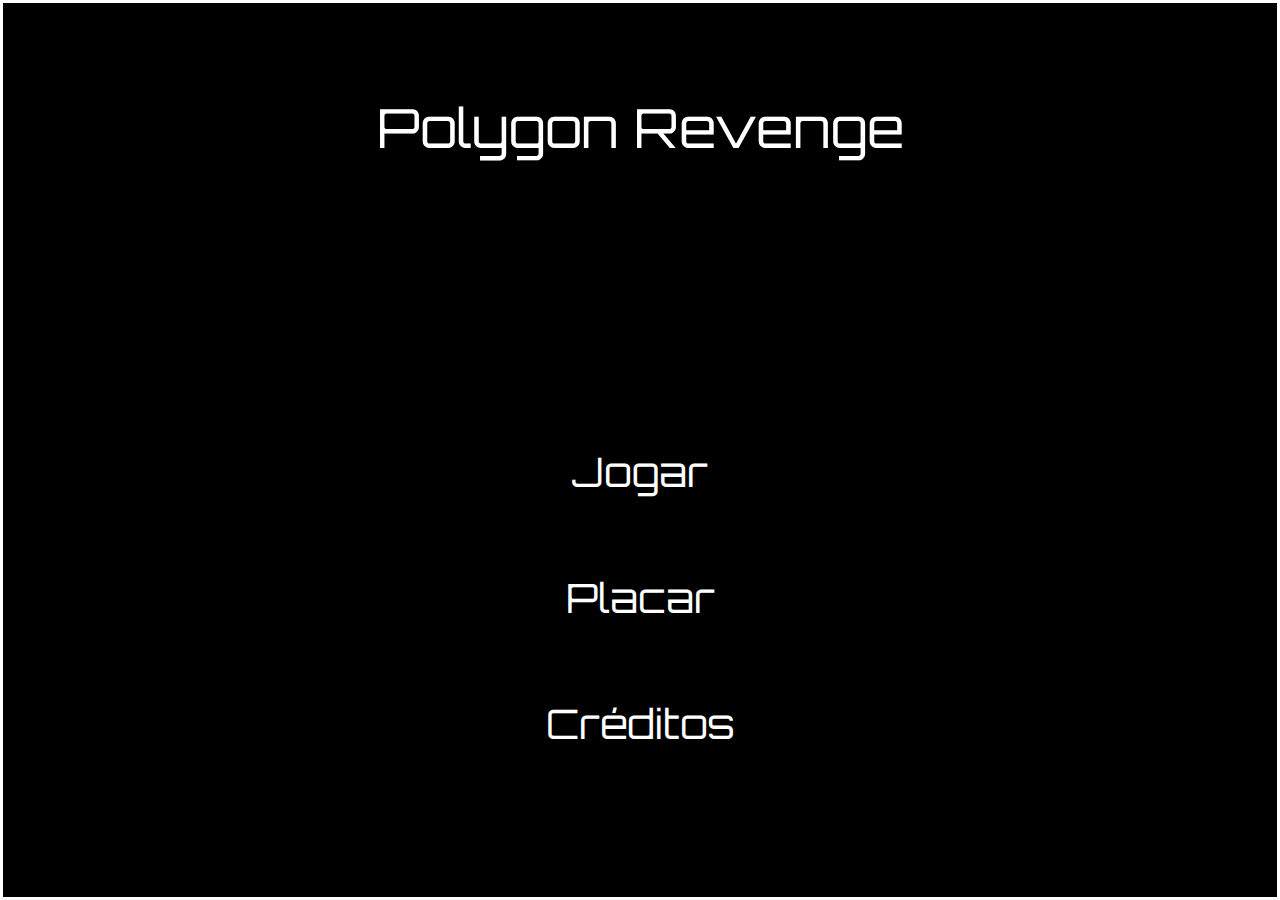
<file: index.html>
<!DOCTYPE html>
<html lang="en">
<head>
    <meta charset="UTF-8">
    <meta name="viewport" content="width=device-width, initial-scale=1.0">
    <link rel="stylesheet" href="Style.css">
    <link rel="icon" href="imgs/turret2-placeholder.png">
    <title>Polygon Revenge</title>
</head>
<body>
    <main>
        <h1 id="title" class="tema-claro-escuro">Polygon Revenge</h1>
        <button id="Jogar"><a href="jogo.html"><h2 class="tema-claro-escuro">Jogar</h2></a></button>
        <button id="Placar"><a href="placar.html"><h2 class="tema-claro-escuro">Placar</h2></a></button>
        <button id="Creditos"><a href="credits.html"><h2 class="tema-claro-escuro">Créditos</h2></a></button>
    </main>
    <script src="JS/cheet.js"></script>
    <script src="JS/jQuery.js"></script>
    <script src="JS/pory.js"></script>
</body>
</html>
</file>
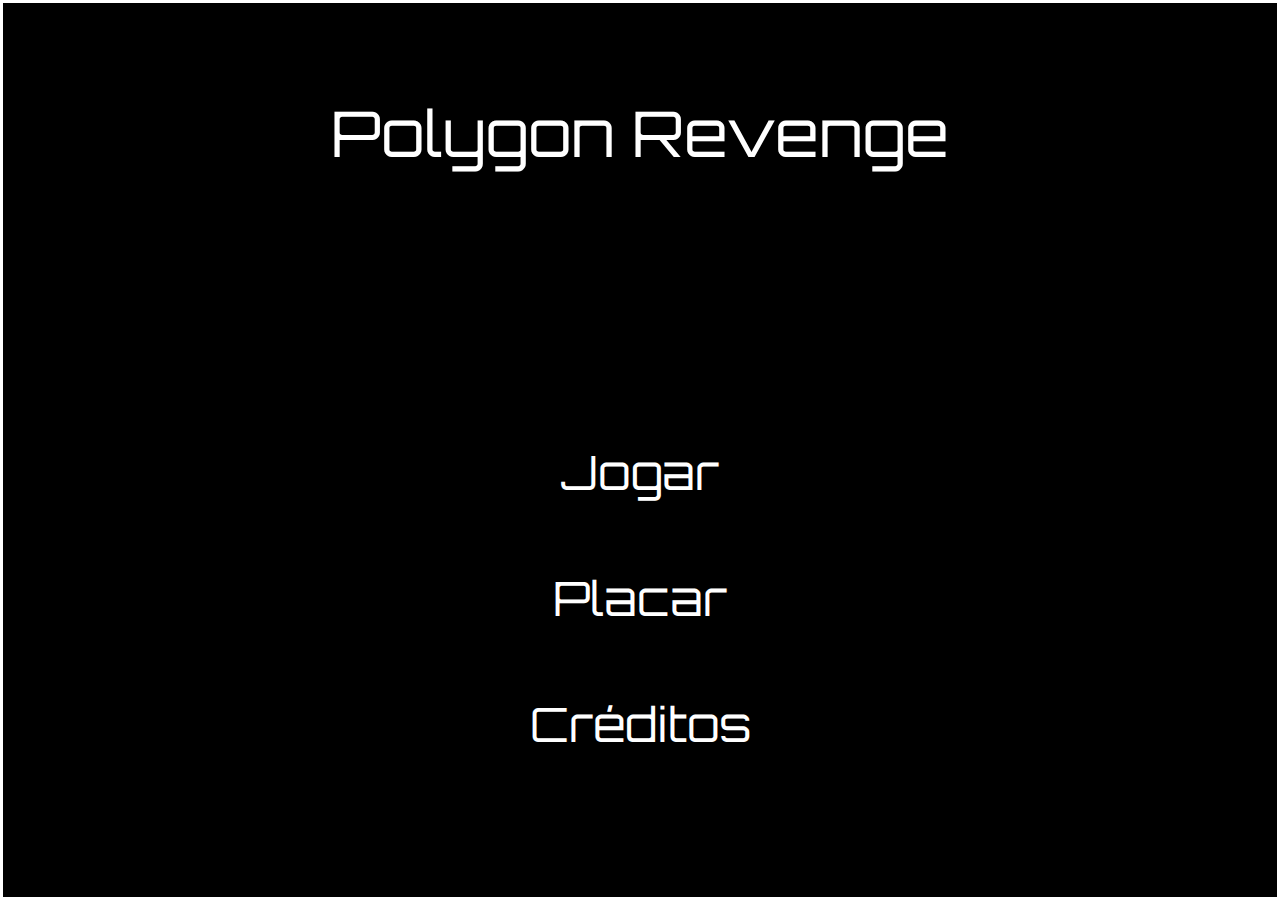
<file: Polygon-Revenge-turrets/index.html>
<!DOCTYPE html>
<html lang="en">
<head>
    <meta charset="UTF-8">
    <meta name="viewport" content="width=device-width, initial-scale=1.0">
    <link rel="stylesheet" href="Style.css">
    <title>Polygon Revenge</title>
</head>
<body>
    <main>
        <h1 id="title">Polygon Revenge</h1>
        <button id="Jogar"><h2>Jogar</h2></button>
        <button id="Placar"><a href="placar.html"><h2>Placar</h2></a></button>
        <button id="Creditos"><a href="credits.html"><h2>Créditos</h2></a></button>
        <nav id="selecao-turrets">
            <button type="button" class="turret">1</button>
            <button type="button" class="turret">2</button>
            <button type="button" class="turret">3</button>
            <button type="button" id="vai-e-volta"> - </button> 
        </nav>
    </main>
    <battle class="invisible">
        <health>HP: 0</health>
        
    </battle>
    <script src="start.js"></script>
    <script src="enemies.js"></script>
    <script src="turrets.js"></script>
    <script src="selection.js"></script>
</body>
</html>
</file>
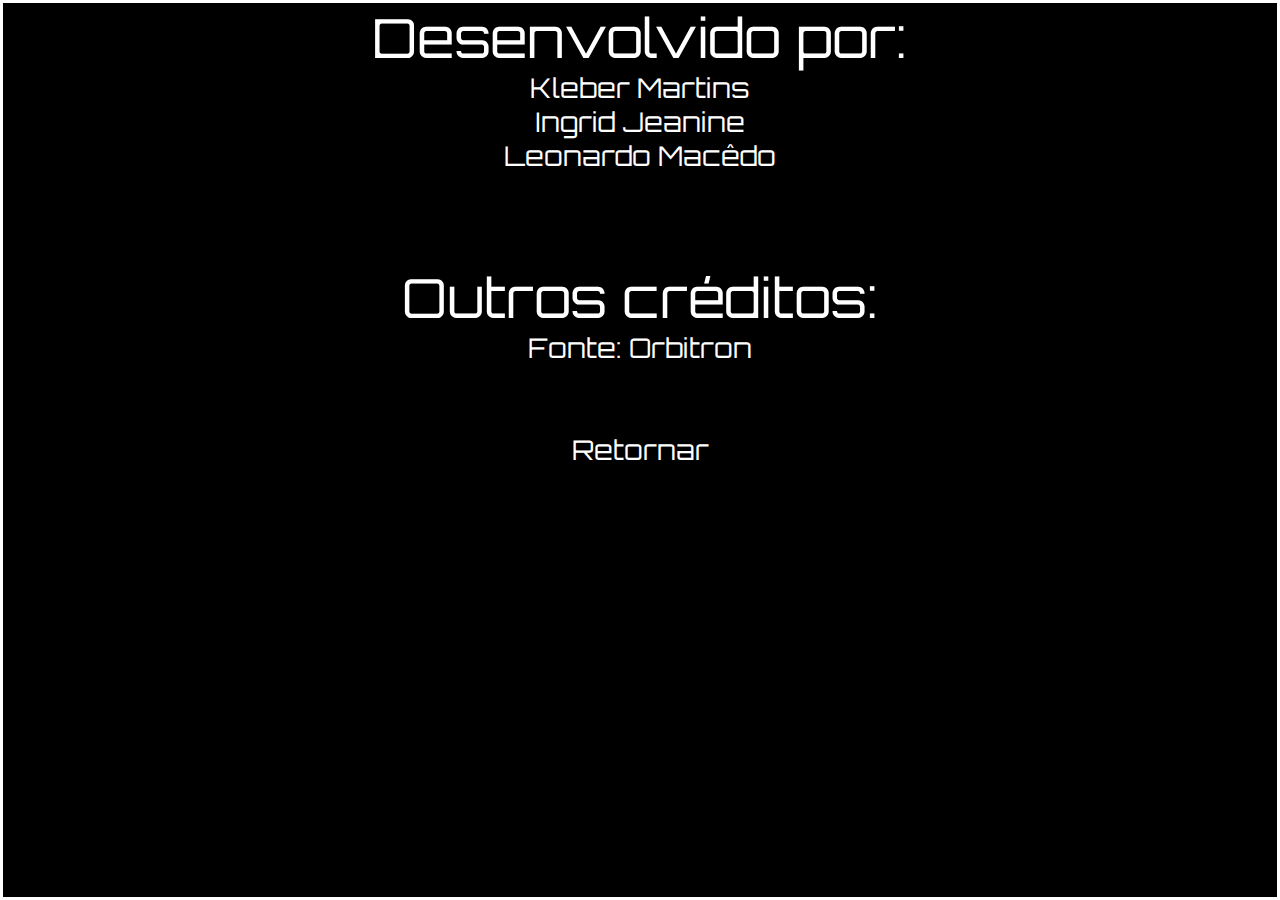
<file: credits.html>
<!DOCTYPE html>
<html lang="en">
<head>
    <meta charset="UTF-8">
    <meta name="viewport" content="width=device-width, initial-scale=1.0">
    <link rel="stylesheet" href="Style.css">
    <link rel="icon" href="imgs/turret2-placeholder.png">
    <title>Créditos | Polygon Revenge</title>
</head>
<body>
    <main>
        <h1>Desenvolvido por:</h1>
        <p>Kleber Martins</p>
        <p>Ingrid Jeanine</p>
        <p>Leonardo Macêdo</p>
    </main>
    <footer>
        <h1>Outros créditos:</h1><p>Fonte: Orbitron</p>
        <br><br><p><a href="index.html">Retornar</a></p>
    </footer>
</body>
</html>
</file>
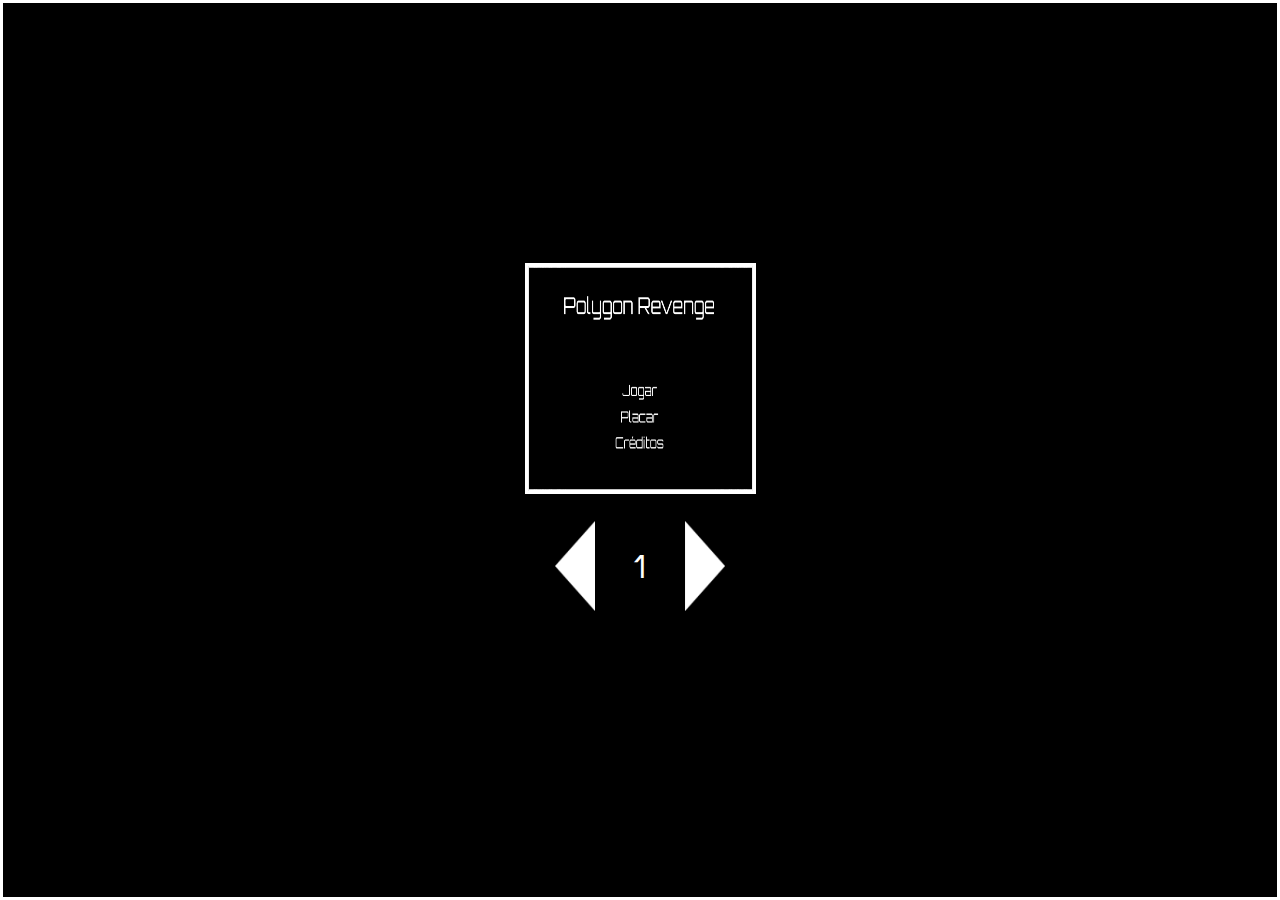
<file: jogo.html>
<!DOCTYPE html>
<html lang="en">
<head>
    <meta charset="UTF-8">
    <link rel="stylesheet" href="Style.css">
    <meta name="viewport" content="width=device-width, initial-scale=1.0">
    <link rel="icon" href="imgs/turret2-placeholder.png">
    <title>Polygon Revenge</title>
</head>
<body>
    <nav id="map-select">
        <button id="map-button"><img src="imgs/Sketch2.png"></button>
        <div id="selector"><button id="map-less"><img src="imgs/less.png"></button><span id="map-number">1</span><button id="map-plus"><img src="imgs/more.png"></button></div>
    </nav>
    <main id="side" class="invisible">
        <div><img src="imgs/hp-placeholder.png" id="icon"><span id="health"></span></div>
        <div><img src="imgs/money-placeholder.png" id="icon"><span id="money"></span></div>
        <ul id="selection"></ul>
        <div id="stats" class="invisible">
            <div><img src="imgs/atk-placeholder.png" id="icon"><span id="atk"></span></div>
            <div><img src="imgs/speed-placeholder.png" id="icon"><span id="speed"></span></div>
            <div id="upgrade" class="invisible"><button >Upgrade</button></div>
            <div><img src="imgs/money-placeholder.png" id="icon"><span id="cost"></span></div>
        </div>
    </main>
    <div id="battle" tabindex="0" class="invisible">
        <img id="map">
        <footer>
        <a href="index.html" id="back-button">Back</a>
        </footer>  
    </div>
   
    <script src="JS/start.js"></script>
    <script src="JS/game/enemies.js"></script>
    <script src="JS/game/turrets.js"></script>
</body>    
</html>
</file>
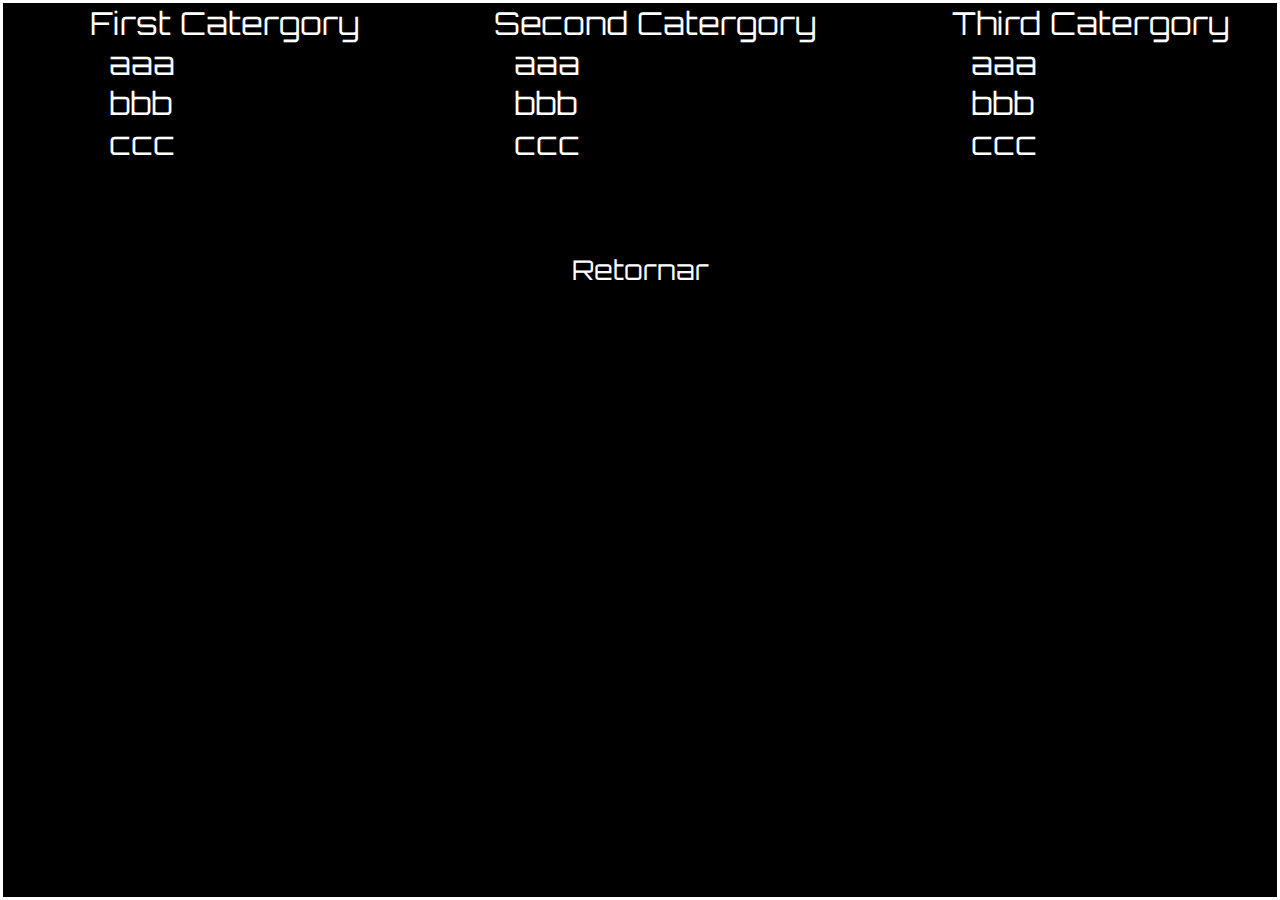
<file: placar.html>
<!DOCTYPE html>
<html lang="en">
<head>
    <meta charset="UTF-8">
    <meta name="viewport" content="width=device-width, initial-scale=1.0">
    <link rel="stylesheet" href="Style.css">
    <link rel="icon" href="imgs/turret2-placeholder.png">
    <title>Placar | Polygon Revenge</title>
</head>
<body>
    <main id="leaderboard">
        <ul>First Catergory
            <li>aaa</li>
            <li>bbb</li>
            <li>ccc</li>
        </ul>
        <ul>Second Catergory
            <li>aaa</li>
            <li>bbb</li>
            <li>ccc</li>
        </ul>
        <ul>Third Catergory
            <li>aaa</li>
            <li>bbb</li>
            <li>ccc</li>
        </ul>
    </main>
    <footer>
        <p><a href="index.html">Retornar</a></p>
    </footer>
</body>
</html>
</file>
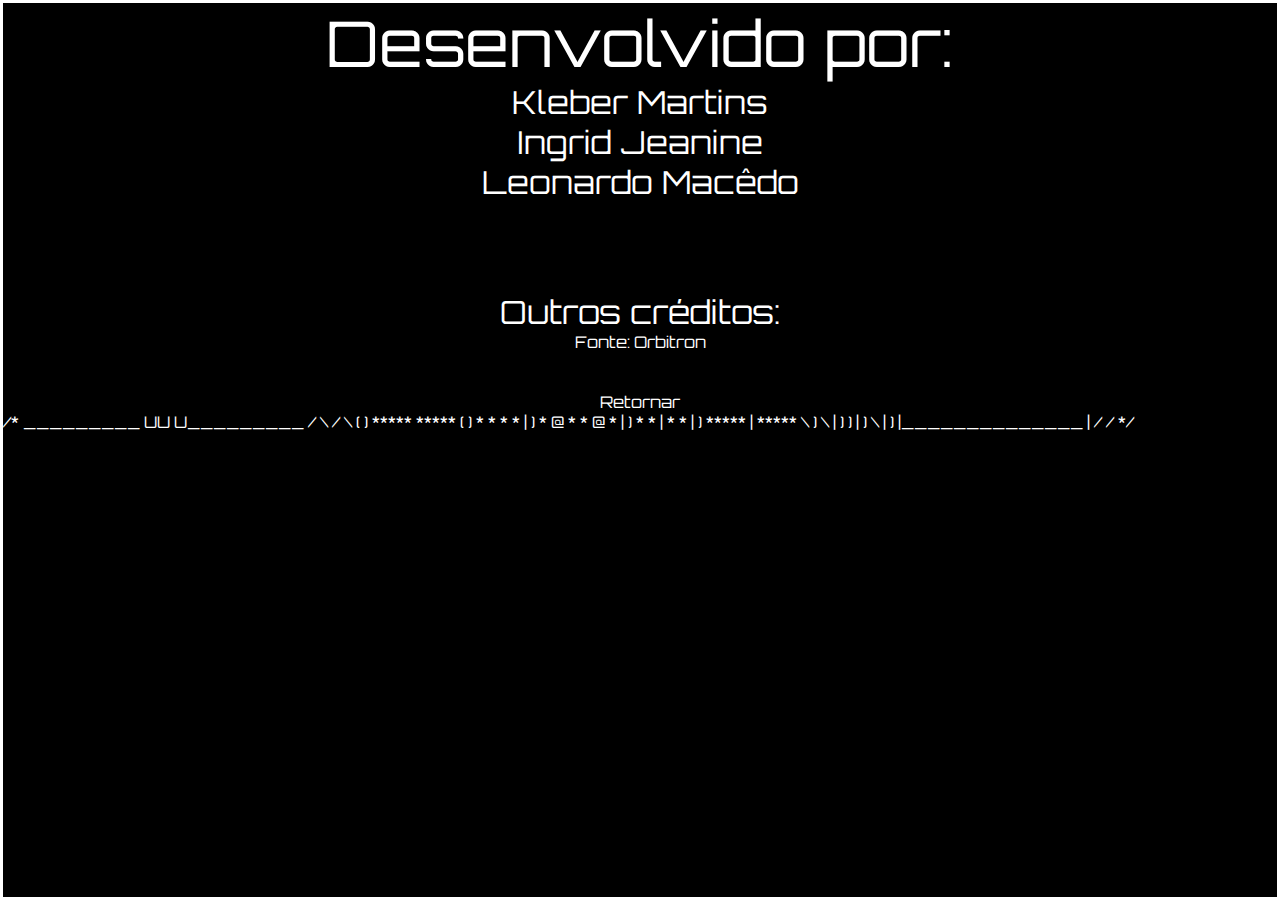
<file: Polygon-Revenge-turrets/credits.html>
<!DOCTYPE html>
<html lang="en">
<head>
    <meta charset="UTF-8">
    <meta name="viewport" content="width=device-width, initial-scale=1.0">
    <link rel="stylesheet" href="Style.css">
    <title>Créditos | Polygon Revenge</title>
</head>
<body>
    <main>
        <h1>Desenvolvido por:</h1>
        <p>Kleber Martins</p>
        <p>Ingrid Jeanine</p>
        <p>Leonardo Macêdo</p>
    </main>
    <footer><h1>Outros créditos:</h1><p>Fonte: Orbitron</p>
        <br><br><p><a href="index.html">Retornar</a></p></footer>
</body>
</html>

/*

_________     UU     U_________
/         \           /         \  (       )
   *****                 *****      (       )
  *     *               *     *     |      )
 *   @   *             *   @   *    |       )
  *     *       |       *     *     |        )
   *****        |        *****       \      )
                \                     |     )
                 )                    |   )
         \                            | )
          |______________             |
                                     /
                                    /

*/
</file>
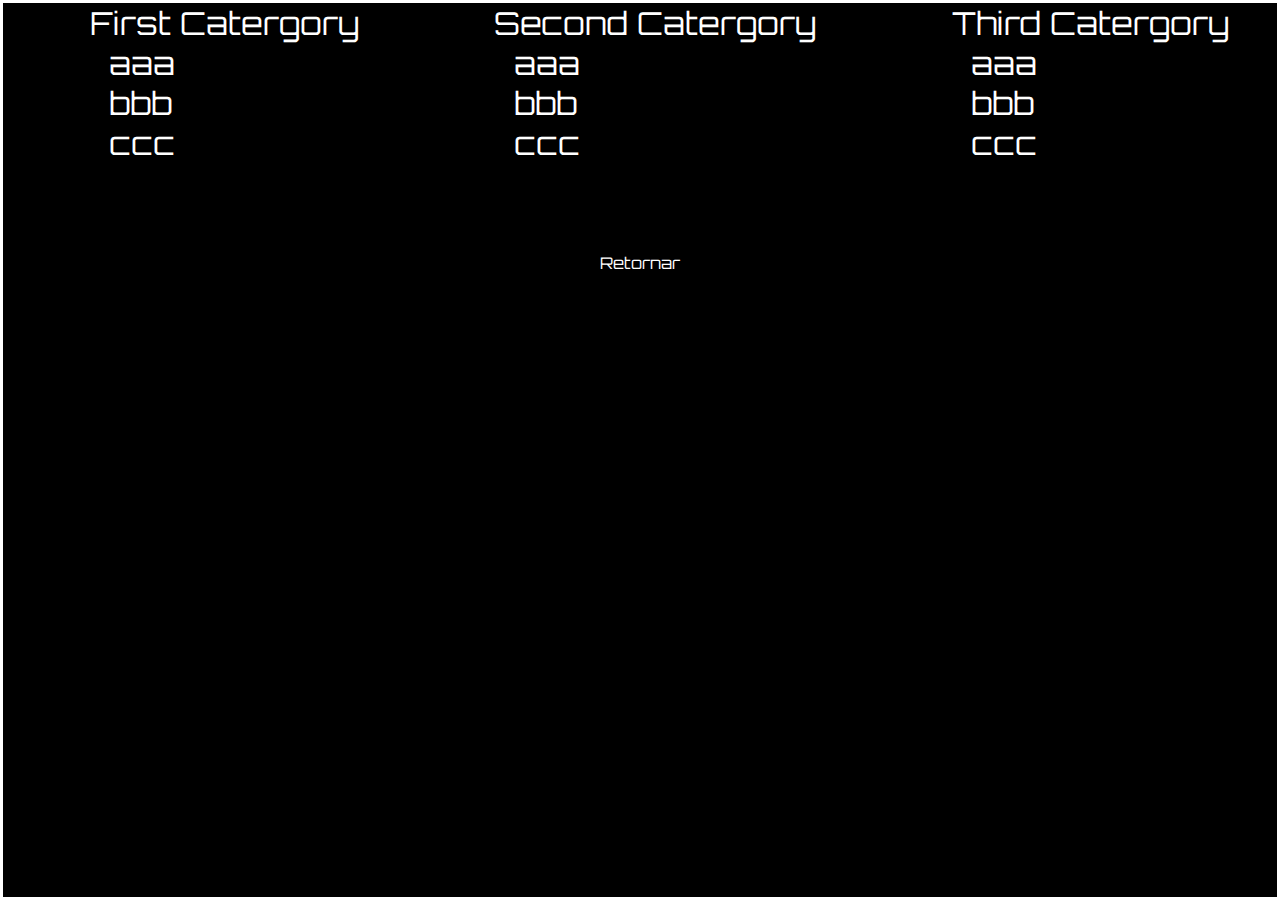
<file: Polygon-Revenge-turrets/placar.html>
<!DOCTYPE html>
<html lang="en">
<head>
    <meta charset="UTF-8">
    <meta name="viewport" content="width=device-width, initial-scale=1.0">
    <link rel="stylesheet" href="Style.css">
    <title>Placar | Polygon Revenge</title>
</head>
<body>
    <main id="leaderboard">
        <ul>First Catergory
            <li>aaa</li>
            <li>bbb</li>
            <li>ccc</li>
        </ul>
        <ul>Second Catergory
            <li>aaa</li>
            <li>bbb</li>
            <li>ccc</li>
        </ul>
        <ul>Third Catergory
            <li>aaa</li>
            <li>bbb</li>
            <li>ccc</li>
        </ul>
    </main>
    <footer>
        <p><a href="index.html">Retornar</a></p>
    </footer>
</body>
</html>
</file>
<file: Style.css>
@import url('https://fonts.googleapis.com/css2?family=Orbitron&display=swap');

html, body{
    margin: 0;
    width: 100%;
    height: 100%;
    box-sizing: border-box;
}

body {
    font-size: 3vmin;
    background-color: black;
    border: white solid;
    background-repeat:no-repeat;
    background-size:contain;
}

* {
    margin: 0;
    color: white;
    font-family: 'Orbitron';
    font-weight: normal;
}

#title {
    text-align: center;
    width: 80vw;
    margin-top: 10vh;
    margin-bottom: 0vh;
    height: 35vh;
    grid-column-start: 1;
    position: relative;
}

main{
    display: flex;
    flex-direction: column;
    align-items: center;
}

#map-button {
    border: white solid;
    padding: 0;
    width: fit-content;
    height: fit-content;
}

#map-select {
    height: inherit;
}

#map-select:not(.invisible) {
    display: flex;
    justify-content: space-evenly;
    flex-direction: column;
    justify-content: center;
    align-items: center;
}

#map-button img {
    display: block;
    width: 25vmin;
    height: 25vmin;
}

footer {
    margin-top: 10vh;
    display: flex;
    align-items: center;
    flex-direction: column;
}


#leaderboard {
    max-width: 100vw;
    flex-direction: row;
    justify-content: space-around;
}

#leaderboard ul{
    list-style: none;
    font-size: 3.5vh;
}

#leaderboard ul li{
    padding-left: 1.5vw;
}

button {
    height: 14vh;
    font-size: inherit;
    border: none;
    background-color: inherit;
    cursor: pointer;
}

a {
    text-decoration: none;
}

a:hover, #Jogar:hover {
    font-size: 1.5rem;
    transition: font-size 0.15s;
}

.invisible {
    display: none;
}

*::selection {
    background-color: white;
    color: black;
  }

#battle {
    position: absolute;
    right: 0;
    top: 0;
    width: 85vw;
    height: inherit;
    overflow: hidden;
  }

@keyframes enemy{
    from{
        offset-distance: 0%;
    }
    to{
        offset-distance: 100%;
    }
}

#health, #money, #atk, #speed, #cost {
    font-size: 4.5vh;
    padding-left: 0.5vh;
}

#selection {
    position: relative;
    padding: 0;
    list-style: none;
    width: inherit;
    height: 55vh;
    border: white 0.15rem solid;
    border-left: 0;
    overflow-y:scroll;
    direction: rtl;
}

::-webkit-scrollbar {
    width: 1vw;
}
::-webkit-scrollbar-thumb {
    background: white; 
    border-radius: 10px;
}

#selection img{
    width: inherit;
    height: inherit;
}

#selection li{
    margin: 3vh auto;
}

.selected, #selection li:hover{
    box-shadow: 0 0 1vmin 0.3vmin white;
}

#selection *{
    padding: 0;
    width: 10vmin;
    height: 10vmin;
}

#side{
    border-right: white solid;
    position: absolute;
    left: 0;
    top: 0;
    width: 15vw;
    height: inherit;
    background-color: rgb(0, 0, 0);
}

#side *{
    font-size: 1em;
}

#icon{
    width: 5vmin;
    height: 5vmin;
}

#upgrade{
    min-height: 6.5vmin;
    height: min-content;
    max-height: max-content;
    max-width: 15vw;
    width: fit-content;
    margin: 1vmin auto 2vmin;
}

#upgrade button{
    border-radius: 10%;
    padding: 0 1.5vw;
    text-align: center;
    background-color: white;
    max-width: inherit;
    overflow-wrap: break-word;
    color: black;
    min-height: inherit;
    height: inherit;
    max-height: inherit;
}

.turret{
    width: fit-content;
    height: fit-content;
}

#map {
    position: absolute;
    width: inherit;
    height: inherit;
}

#map-button:hover {
    transform: scale(0.9);
    transition: transform 0.15s;
}

#back-button{
    position: absolute;
    right: 2.5%;
    bottom: 2.5%;
}

.tema-claro-escuro{
    color: rgb(255, 255, 255);
}

#pory{
    display: inline-block;
    background-image: url(imgs/ani_bw_137.gif);
    background-repeat:no-repeat;
    width: 8vw;
    height: 8vh;
    border: none;
    background-size: contain;
}

#selector{
    display: flex;
    padding: 1vh 0;
    align-items: center;
}

#map-less, #map-plus{
    padding: 2vh 3vw;
}

#map-less img, #map-plus img{
    width: 4.5vmin;
    height: 10vmin;
}

#map-number{
    font-size: 2rem;
}
</file>
<file: Polygon-Revenge-turrets/Style.css>
@import url('https://fonts.googleapis.com/css2?family=Orbitron&display=swap');

html, body{
    margin: 0;
    width: 100%;
    height: 100%;
    box-sizing: border-box;
}

body {
    background-color: black;
    border: white solid;
    position: relative;
}

* {
    margin: 0;
    color: white;
    font-family: 'Orbitron';
    font-weight: normal;
}

#title {
    text-align: center;
    width: 80vw;
    margin-top: 10vh;
    margin-bottom: 0vh;
    height: 35vh;
}

main {
    font-size: 3.5vh;
    display: flex;
    flex-direction: column;
    align-items: center;
}

footer {
    margin-top: 10vh;
    display: flex;
    align-items: center;
    flex-direction: column;
}


#leaderboard {
    max-width: 100vw;
    flex-direction: row;
    justify-content: space-around;
}

#leaderboard ul{
    list-style: none;
    font-size: 3.5vh;
}

#leaderboard ul li{
    padding-left: 1.5vw;
}

button {
    height: 14vh;
    font-size: inherit;
    border: none;
    background-color: inherit;
    cursor: pointer;
}

a {
    text-decoration: none;
}

a:hover, #Jogar:hover {
    font-size: 1.1em;
    transition: font-size 0.15s;
}

.invisible {
    display: none;
}

*::selection {
    background-color: white;
    color: black;
  }

battle {
    display: block;
    width: inherit;
    height: inherit;
  }

@keyframes enemy{
    from{
        offset-distance: 0%;
    }
    to{
        offset-distance: 100%;
    }
}

health {
    font-size: 4.5vh;
    padding-left: 1vh;
}

#selecao-turrets{
    background-color: rgb(86, 86, 86);

    height:40%;
    width: 15%;

    position:absolute;
    right: 99%;
    top: 30%;

    border-radius: 20%;
    box-sizing: border-box;

    display: none;
    flex-flow: column wrap;
    justify-content: space-around;
    align-items: center;
}

#vai-e-volta{
    background-color: rgb(238, 67, 67);

    position: absolute;
    bottom: 30%;
    left: 13vw;

    border-radius: 10cap;
}

.turret{
  height: 12%;
  width: 15%;
  background-color: aliceblue;
  border-radius:100%;
}
</file>
